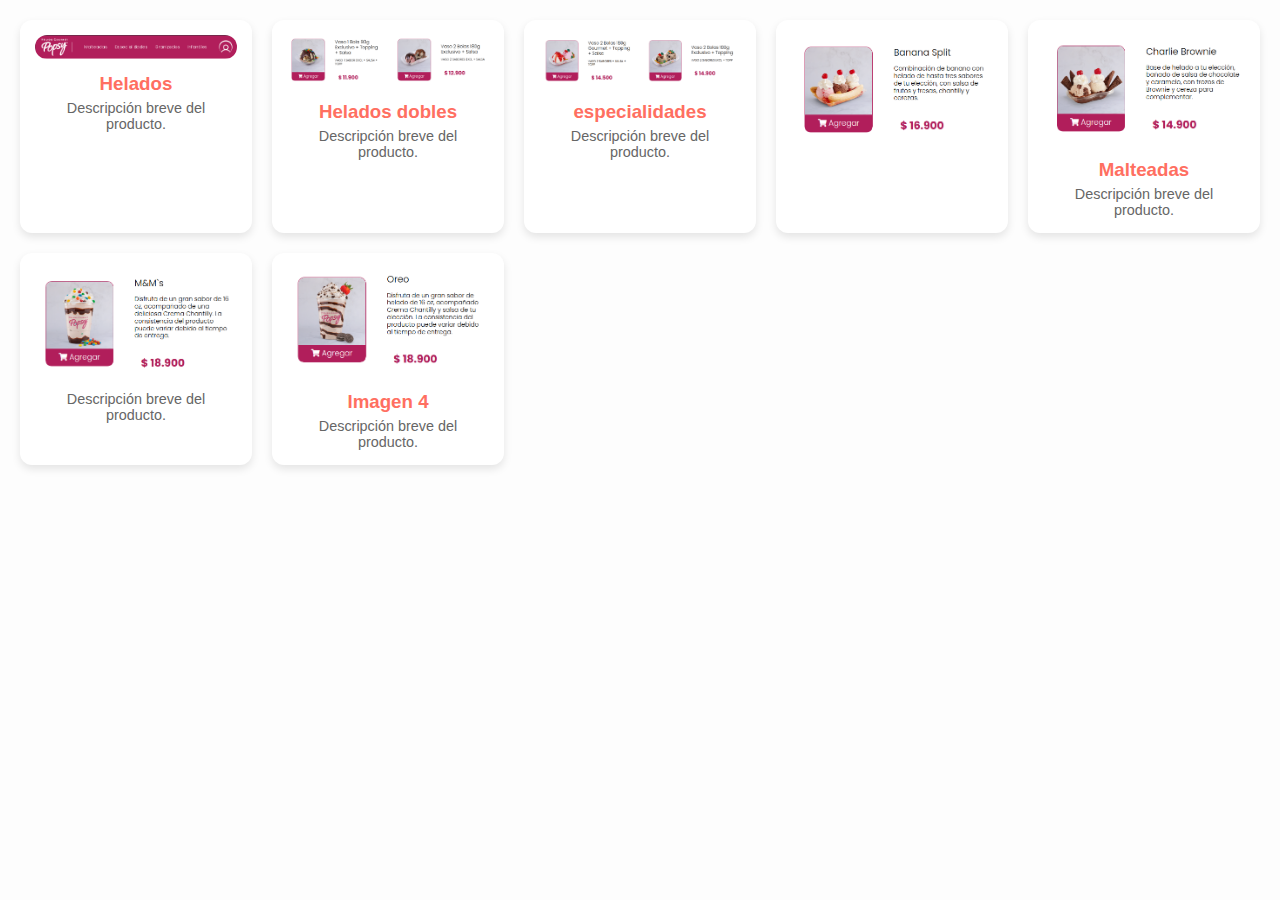
<file: index.html>
<!DOCTYPE html>
<html lang="es">
<head>
  <meta charset="UTF-8">
  <meta name="viewport" content="width=device-width, initial-scale=1.0">
  <title>Popsy Cookie Jar</title>
  <link rel="stylesheet" href="menu.css">
</head>
<body>
  <!-- Barra de navegación -->
  <!--<header class="navbar">
    <div class="logo">Bienvenidos a Popsy y Cookie Jar</div>
    <nav class="menu">
      <a href="#helados">Helados</a>
      <a href="#especialidades">Especialidades</a>
      <a href="#malteadas">Malteadas</a>
    <div class="popsy">
      <img src="imagenes/logos/logopopsy.png" alt="popsy" />
    </div>
    <div class="cookiejar">
        <img src="imagenes/logos/logocookiejar.png" alt="cookiejar"/>
    </div>
    </nav>
  </header>-->

  <!-- Sección de productos -->
  <main class="menu-container">
    <div class="menu-item">
      <img src="imagenes/logos/barramenu.png" alt="Imagen 1">
      <h3>Helados</h3>
      <p>Descripción breve del producto.</p>
    </div>
    <div class="menu-item">
      <img src="imagenes/helados/doblegourmetmastopping.png" alt="Imagen 2">
      <h3>Helados dobles</h3>
      <p>Descripción breve del producto.</p>
    </div>
    <div class="menu-item">
      <img src="imagenes/helados/exclusivodoblemastopping.png" alt="Imagen 3">
      <h3>especialidades</h3>
      <p>Descripción breve del producto.</p>
    </div>
    <div class="menu-item">
      <img src="imagenes/especialidades/bananasplit.png" alt="Imagen 4">
      <h3>  </h3>
      <p></p>
    </div>
      <div class="menu-item">
      <img src="imagenes/especialidades/charliebrownie.png
      " alt="Imagen 4">
      <h3>Malteadas</h3>
      <p>Descripción breve del producto.</p>
    </div>
      <div class="menu-item">
      <img src="imagenes/malteadas/m&m.png" alt="Imagen 4">
      <h3>  </h3>
      <p>Descripción breve del producto.</p>
    </div>
      <div class="menu-item">
      <img src="imagenes/malteadas/oreo.png" alt="Imagen 4">
      <h3>Imagen 4</h3>
      <p>Descripción breve del producto.</p>
    </div>
    <!-- Agrega más productos aquí -->
  </main>
</body>
</html>
</file>
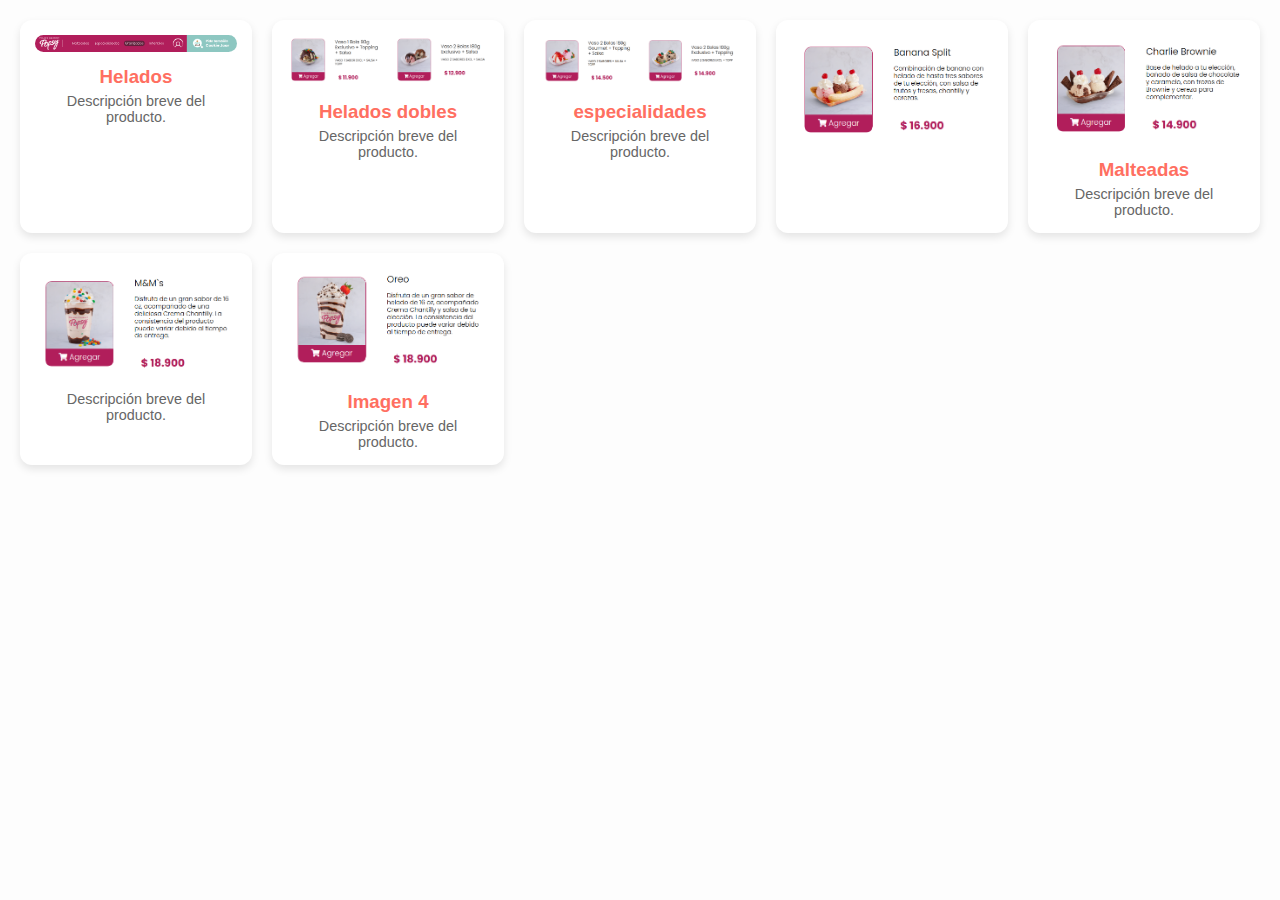
<file: menu.html>
<!DOCTYPE html>
<html lang="es">
<head>
  <meta charset="UTF-8">
  <meta name="viewport" content="width=device-width, initial-scale=1.0">
  <title>Popsy Cookie Jar</title>
  <link rel="stylesheet" href="styles.css">
</head>
<body>
  <!-- Barra de navegación -->
  <!--<header class="navbar">
    <div class="logo">Bienvenidos a Popsy y Cookie Jar</div>
    <nav class="menu">
      <a href="#helados">Helados</a>
      <a href="#especialidades">Especialidades</a>
      <a href="#malteadas">Malteadas</a>
    <div class="popsy">
      <img src="imagenes/logos/logopopsy.png" alt="popsy" />
    </div>
    <div class="cookiejar">
        <img src="imagenes/logos/logocookiejar.png" alt="cookiejar"/>
    </div>
    </nav>
  </header>-->

  <!-- Sección de productos -->
  <main class="menu-container">
    <div class="menu-item">
      <img src="imagenes/logos/barra menu.png" alt="Imagen 1">
      <h3>Helados</h3>
      <p>Descripción breve del producto.</p>
    </div>
    <div class="menu-item">
      <img src="imagenes/helados/doblegourmetmastopping.png" alt="Imagen 2">
      <h3>Helados dobles</h3>
      <p>Descripción breve del producto.</p>
    </div>
    <div class="menu-item">
      <img src="imagenes/helados/exclusivodoblemastopping.png" alt="Imagen 3">
      <h3>especialidades</h3>
      <p>Descripción breve del producto.</p>
    </div>
    <div class="menu-item">
      <img src="imagenes/especialidades/bananasplit.png" alt="Imagen 4">
      <h3>  </h3>
      <p></p>
    </div>
      <div class="menu-item">
      <img src="imagenes/especialidades/charliebrownie.png
      " alt="Imagen 4">
      <h3>Malteadas</h3>
      <p>Descripción breve del producto.</p>
    </div>
      <div class="menu-item">
      <img src="imagenes/malteadas/m&m.png" alt="Imagen 4">
      <h3>  </h3>
      <p>Descripción breve del producto.</p>
    </div>
      <div class="menu-item">
      <img src="imagenes/malteadas/oreo.png" alt="Imagen 4">
      <h3>Imagen 4</h3>
      <p>Descripción breve del producto.</p>
    </div>
    <!-- Agrega más productos aquí -->
  </main>
</body>
</html>
</file>
<file: menu.css>
/* Reset básico */
* {
  margin: 0;
  padding: 0;
  box-sizing: border-box;
}

/* Estilos generales */
body {
  font-family: Arial, sans-serif;
  background: #fdfdfd;
  color: #333;
}

/* Barra de navegación */
.navbar {
  display: flex;
  justify-content: space-between;
  align-items: center;
  background: #ff6f61;
  padding: 10px 20px;
  color: white;
  flex-wrap: wrap;
}

.logo {
  font-size: 1.2rem;
  font-weight: bold;
}

.menu {
  display: flex;
  gap: 20px;
}

.menu a {
  color: white;
  text-decoration: none;
  font-weight: bold;
  transition: opacity 0.3s ease;
}

.menu a:hover {
  opacity: 0.8;
}

.popsy {
  height: 40px;
  width: auto;
  border-radius: 50%;
}

/* Contenedor del menú */
.menu-container {
  display: grid;
  grid-template-columns: repeat(auto-fit, minmax(220px, 1fr));
  gap: 20px;
  padding: 20px;
}

/* Tarjetas de productos */
.menu-item {
  background: white;
  border-radius: 12px;
  box-shadow: 0px 4px 8px rgba(0,0,0,0.1);
  text-align: center;
  padding: 15px;
  transition: transform 0.2s ease;
}

.menu-item img {
  width: 100%;
  border-radius: 12px;
  object-fit: cover;
}

.menu-item h3 {
  margin: 10px 0 5px;
  color: #ff6f61;
}

.menu-item p {
  font-size: 0.9rem;
  color: #666;
}

.menu-item:hover {
  transform: scale(1.03);
}

/* Responsividad */
@media (max-width: 768px) {
  .navbar {
    flex-direction: column;
    align-items: flex-start;
    gap: 10px;
  }

  .menu {
    flex-wrap: wrap;
    gap: 10px;
  }

  .galletas img {
    height: 35px;
  }
}
</file>
<file: styles.css>
/* Reset básico */
* {
  margin: 0;
  padding: 0;
  box-sizing: border-box;
}

/* Estilos generales */
body {
  font-family: Arial, sans-serif;
  background: #fdfdfd;
  color: #333;
}

/* Barra de navegación */
.navbar {
  display: flex;
  justify-content: space-between;
  align-items: center;
  background: #ff6f61;
  padding: 10px 20px;
  color: white;
  flex-wrap: wrap;
}

.logo {
  font-size: 1.2rem;
  font-weight: bold;
}

.menu {
  display: flex;
  gap: 20px;
}

.menu a {
  color: white;
  text-decoration: none;
  font-weight: bold;
  transition: opacity 0.3s ease;
}

.menu a:hover {
  opacity: 0.8;
}

.popsy {
  height: 40px;
  width: auto;
  border-radius: 50%;
}

/* Contenedor del menú */
.menu-container {
  display: grid;
  grid-template-columns: repeat(auto-fit, minmax(220px, 1fr));
  gap: 20px;
  padding: 20px;
}

/* Tarjetas de productos */
.menu-item {
  background: white;
  border-radius: 12px;
  box-shadow: 0px 4px 8px rgba(0,0,0,0.1);
  text-align: center;
  padding: 15px;
  transition: transform 0.2s ease;
}

.menu-item img {
  width: 100%;
  border-radius: 12px;
  object-fit: cover;
}

.menu-item h3 {
  margin: 10px 0 5px;
  color: #ff6f61;
}

.menu-item p {
  font-size: 0.9rem;
  color: #666;
}

.menu-item:hover {
  transform: scale(1.03);
}

/* Responsividad */
@media (max-width: 768px) {
  .navbar {
    flex-direction: column;
    align-items: flex-start;
    gap: 10px;
  }

  .menu {
    flex-wrap: wrap;
    gap: 10px;
  }

  .galletas img {
    height: 35px;
  }
}
</file>
